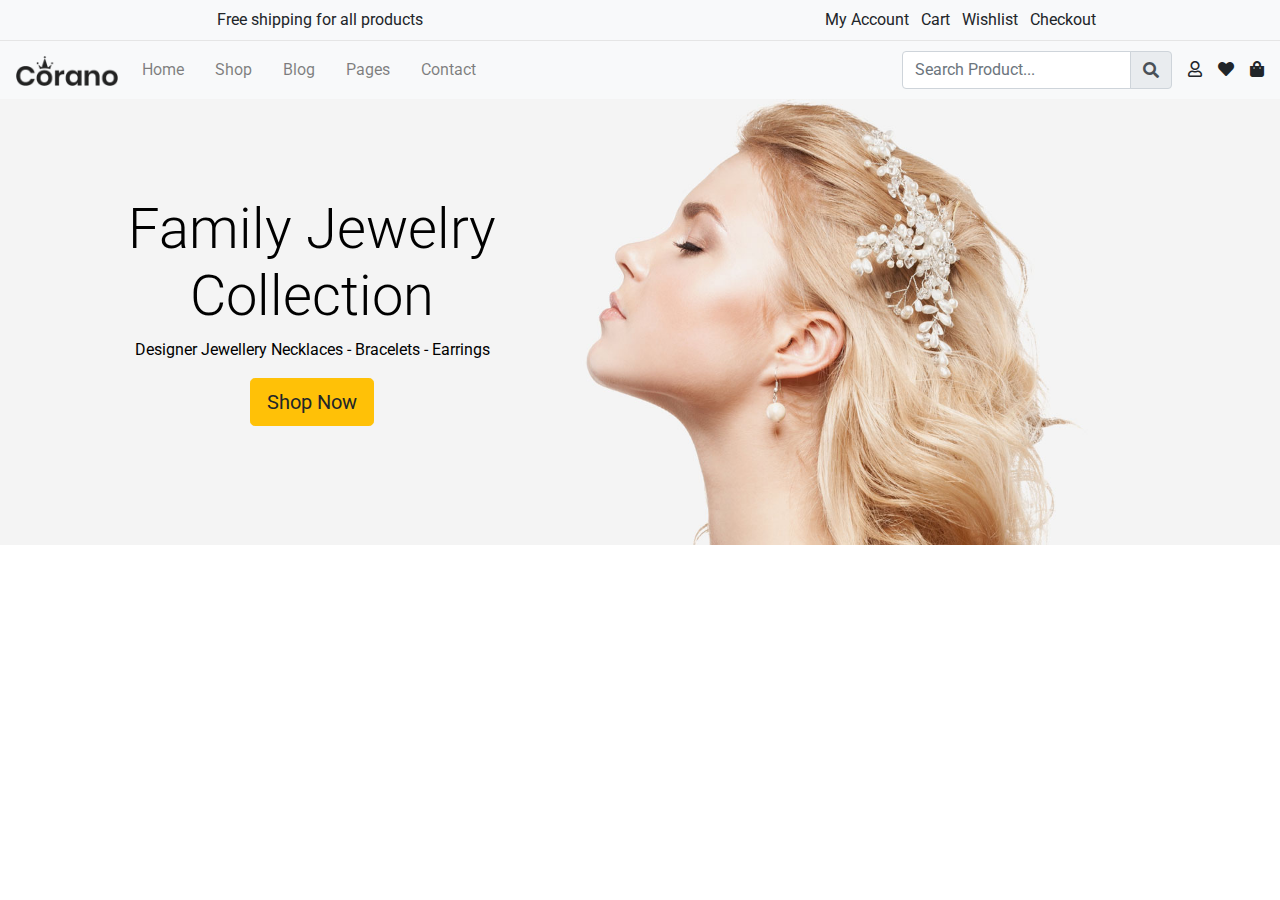
<file: index.html>
<!DOCTYPE html>
<html lang="en">
<head>
    <meta charset="UTF-8">
    <meta name="viewport" content="width=device-width, initial-scale=1.0">
    <title>Jewelry Website</title>
    <link rel="stylesheet" href="./style.css">
    <link rel="stylesheet" href="https://cdnjs.cloudflare.com/ajax/libs/font-awesome/5.15.3/css/all.min.css">
    <link rel="stylesheet" href="https://fonts.googleapis.com/css?family=Roboto">
    <link rel="stylesheet" href="https://cdn.jsdelivr.net/npm/bootstrap@4.3.1/dist/css/bootstrap.min.css"
    integrity="sha384-ggOyR0iXCbMQv3Xipma34MD+dH/1fQ784/j6cY/iJTQUOhcWr7x9JvoRxT2MZw1T" crossorigin="anonymous">
</head>
<body id="body">
    <div class="container-fluid bg-light text-center py-2">
        <div class="row">
            <div class="col-12 col-md-6">Free shipping for all products</div>
            <div class="col-12 col-md-6">
                <ul class="list-inline m-0">
                    <li class="list-inline-item">My Account</li>
                    <li class="list-inline-item">Cart</li>
                    <li class="list-inline-item">Wishlist</li>
                    <li class="list-inline-item">Checkout</li>
                </ul>
            </div>
        </div>
    </div>
    <hr class="m-0">

    <nav class="navbar navbar-expand-lg navbar-light bg-light">
        <a class="navbar-brand" href="#"><img src="Assets/logo_corano.png" height="30px" alt="Logo"></a>
        <button class="navbar-toggler" type="button" data-toggle="collapse" data-target="#navbarContent">
            <span class="navbar-toggler-icon"></span>
        </button>
        <div class="collapse navbar-collapse" id="navbarContent">
            <ul class="navbar-nav mr-auto">
                <li class="nav-item"><a class="nav-link" href="#">Home</a></li>
                <li class="nav-item"><a class="nav-link" href="Components/Shop.html">Shop</a></li>
                <li class="nav-item"><a class="nav-link" href="#">Blog</a></li>
                <li class="nav-item"><a class="nav-link" href="#">Pages</a></li>
                <li class="nav-item"><a class="nav-link" href="#">Contact</a></li>
            </ul>
            <form class="form-inline">
                <div class="input-group">
                    <input type="text" class="form-control" placeholder="Search Product...">
                    <div class="input-group-append">
                        <span class="input-group-text"><i class="fas fa-search"></i></span>
                    </div>
                </div>
            </form>
            <ul class="navbar-nav ml-3">
                <li class="nav-item"><i class="far fa-user"></i></li>
                <li class="nav-item ml-3"><i class="fas fa-heart"></i></li>
                <li class="nav-item ml-3"><i class="fas fa-shopping-bag"></i></li>
            </ul>
        </div>
    </nav>

    <div class="container-fluid p-0">
        <div class="position-relative">
            <img src="Assets/slideshow1-1.jpg" class="img-fluid w-100" alt="Jewelry Collection">
            <div class="position-absolute text-center text-white" style="top: 20%; left: 10%;color: black;">
                <h1 class="display-4 first-text mt-2">Family Jewelry<br> Collection</h1>
                <p style="color: black;">Designer Jewellery Necklaces - Bracelets - Earrings</p>
                <button class="btn btn-warning btn-lg">Shop Now</button>
            </div>
        </div>
    </div>
</body>
</html>
</file>
<file: style.css>
body {
    font-family: 'Roboto', sans-serif;
    margin: 0;
    padding: 0;
}

.navbar-nav .nav-link {
    margin-right: 15px;
    transition: color 0.3s ease;
}

.navbar-nav .nav-link:hover {
    color: rgb(214, 174, 41);
}

input {
    background-color: transparent;
    border: 0;
}

button {
    transition: background-color 0.3s ease;
}

button:hover {
    background-color: rgb(190, 150, 30);
}
.first-text{
    color: black;
    font-weight: 800;
}
</file>
